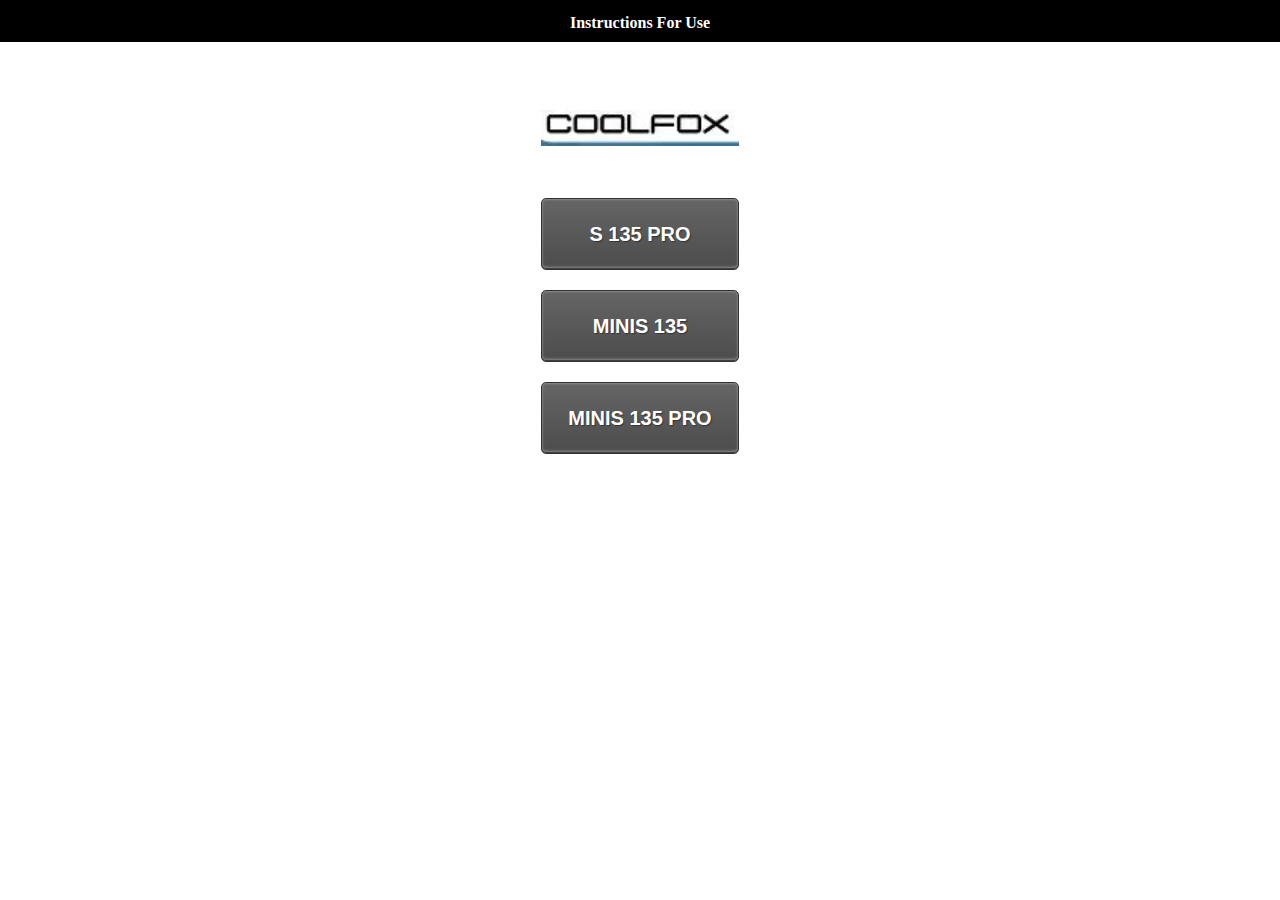
<file: index.html>
<!DOCTYPE html>
<html lang="en">
<head>
  <meta charset="UTF-8">
  <meta http-equiv="X-UA-Compatible" content="IE=edge">
  <meta name="viewport" content="width=device-width, initial-scale=1.0">
  <title>Home</title>
  <link rel="stylesheet" href="./comm.css">
</head>
<body>
  <script src="./js/index.js"></script>
  <div class="top">Instructions For Use</div>
  <div class="Outer">
    <div class="btnOuter">
      <image class="logo" src="./logo.jpg" alt="logo">
      <button class="black" onclick="clickBtn('s135pro')">S 135 PRO</button>
      <button class="black" onclick="clickBtn('minis135')">MINIS 135</button>
      <button class="black" onclick="clickBtn('minis135pro')">MINIS 135 PRO</button>
    </div>
  </div>
</body>
</html>
</file>
<file: comm.css>
body, video {
  margin: 0;
  padding: 0;
}
img {
  width: 100%;
}
.logo {
  margin: 0 0 28px 0;
}
.btnOuter {
  margin: 68px auto;
  max-width: fit-content;
}
button {
  display: block;
  width: 198px;
  line-height:68px;
  text-align: center;
  font-size: 20px;
  font-weight: bold;
  color: #fff;
  text-shadow: 1px 1px 1px #333;
  border-radius: 5px;
  margin: 20px 0;
  position: relative;
  overflow: hidden;
}
.black{
  border: 1px solid #333;
  box-shadow: 0 1px 2px #8b8b8b inset,0 -1px 0 #3d3d3d inset,0 -2px 3px #8b8b8b inset;
  background: -webkit-linear-gradient(top,#656565,#4c4c4c);
  background: -moz-linear-gradient(top,#656565,#4a4a4a);
  background: linear-gradient(top,#656565,#4a4a4a);
}
video {
  display: block;
  width: 100vw;
  height: auto;
}
.top {
  display: fixed;
  padding-top: 4px;
  top: 0;
  width: 100vw;
  height: 38px;
  line-height: 38px;
  text-align: center;
  font-weight: bold;
  color: #fff;
  background-color: #000;
}
.icon {
  display: block;
  width: 28px;
  height: 100%;
  background-image: url("./back.svg");
  background-repeat: no-repeat;
}
.homeOuter {
  margin: 38px;
  width: 100%;
  height: 1px;
  background: linear-gradient(to right, rgba(0,0,0,0)0%,#4071FF 50%,rgba(0,0,0,0)100%) ;
} 
.outer {
  width: 100vw;
  height: calc(100vh - 42px);
  overflow-y: scroll;
  scrollbar-width: none;
}
.outer::-webkit-scrollbar {
  display: none;
}
.middle {
  margin: auto;
  max-width: fit-content;
}
.bg {
  width: 100vw;
  background: #ccc;
}
</file>
